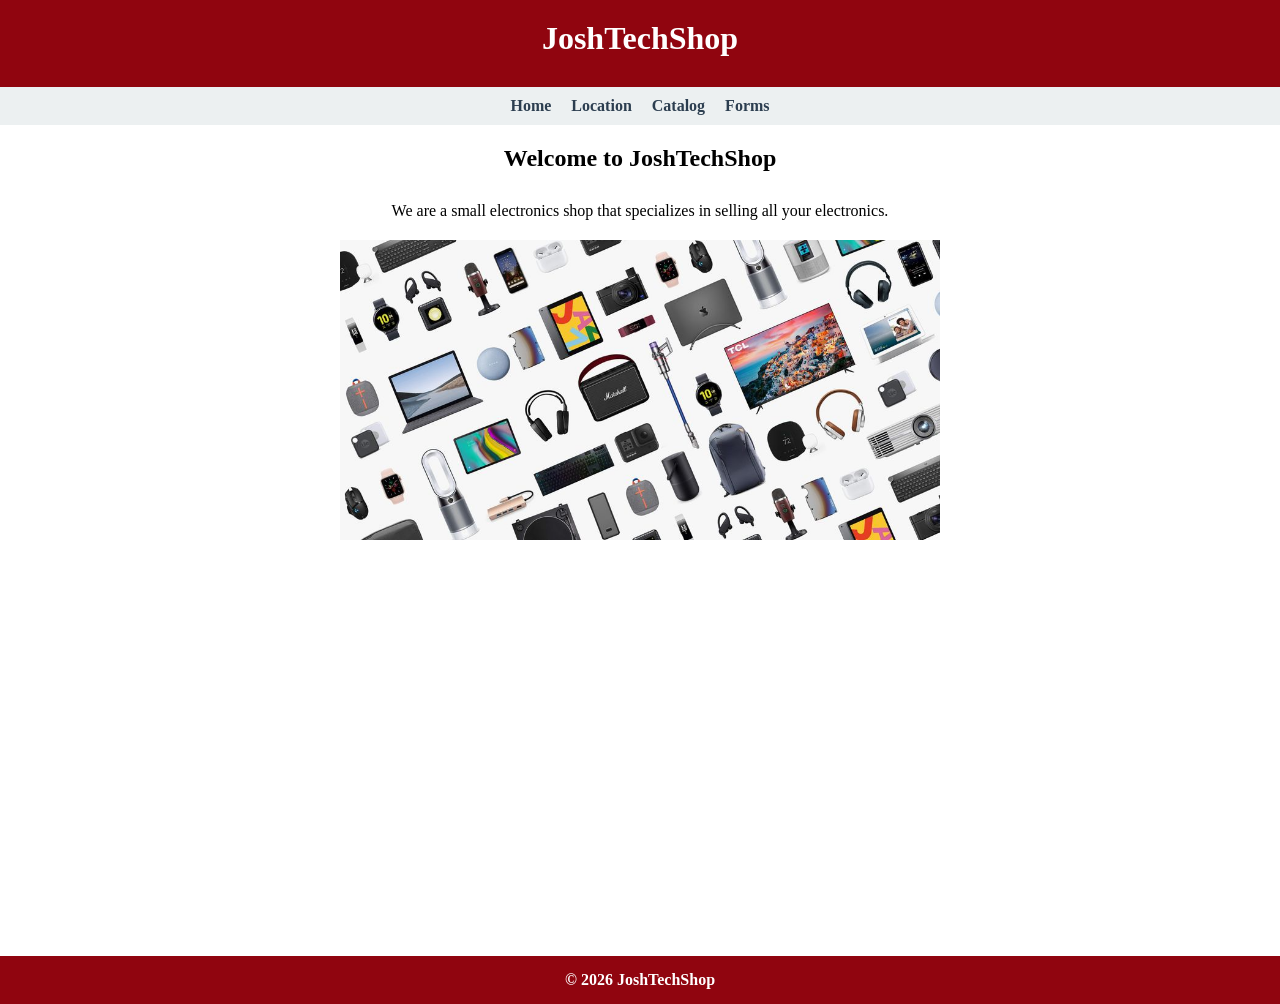
<file: index.html>
<!-- 
    Developer: Joshua Odom
    Website link: https://joshuao22.github.io/JoshTechShop/
    Source Link: https://github.com/JoshuaO22/JoshTechShop
-->
<!DOCTYPE html>
<html lang="en">

<head>
    <meta charset="UTF-8">
    <meta name="viewport" content="width=device-width, initial-scale=1.0">
    <title>JoshTechShop - Electronics Shop</title>
    <link rel="stylesheet" href="./style.css">
</head>

<body>
    <header>
        <h1>JoshTechShop</h1>
    </header>

    <nav>
        <ul>
            <li><a href="./index.html">Home</a></li>
            <li><a href="./location.html">Location</a></li>
            <li><a href="./menu.html">Catalog</a></li>
            <li><a href="./form.html">Forms</a></li>
        </ul>
    </nav>

    <main>
        <h2>Welcome to JoshTechShop</h2>
        <p>We are a small electronics shop that specializes in selling all your electronics.</p>
        <img src="./images/electronics.jpg" alt="Electronics">
        <br>
        <iframe width="600" height="337" src="https://www.youtube.com/embed/bxqPUb-1LlA"
            title="Consumer Electronics Industry Overview -  Introduction" frameborder="0"
            allow="accelerometer; autoplay; clipboard-write; encrypted-media; gyroscope; picture-in-picture; web-share"
            referrerpolicy="strict-origin-when-cross-origin" allowfullscreen>
        </iframe>
    </main>

    <footer>
        <p>&copy; 2026 JoshTechShop</p>
    </footer>
</body>

</html>
</file>
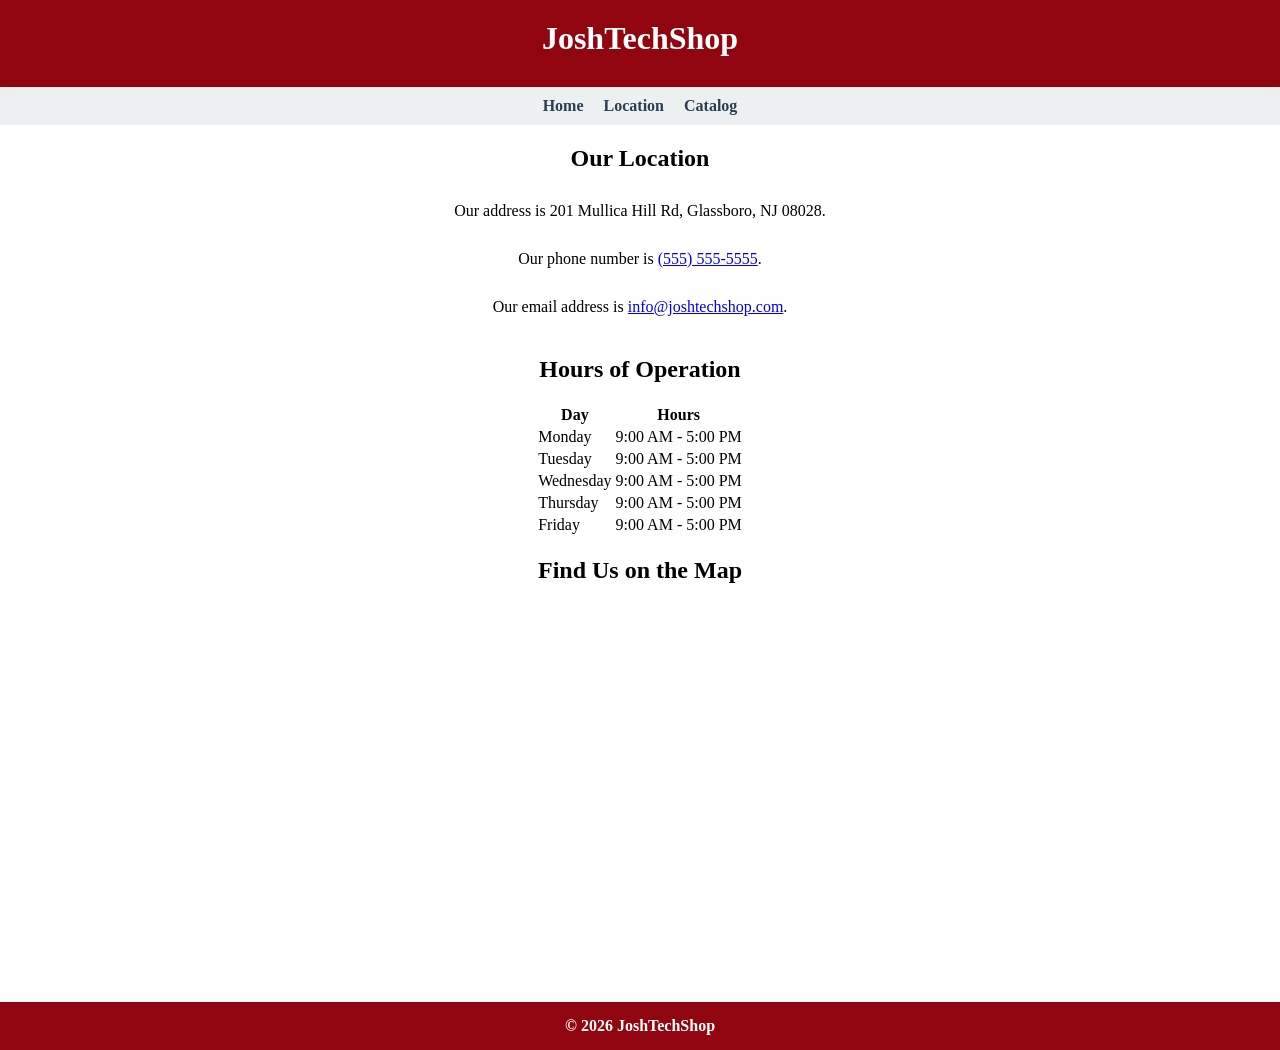
<file: location/index.html>
<!--
    Create a contact /location webpage for the business of your choice. The contact page
    should contain:
    1. A business address
    2. A Phone number
    3. Hours of operation
    4. An email address
    5. Any other important operational information
 -->
<!DOCTYPE html>
<html lang="en">

<head>
    <meta charset="UTF-8">
    <meta name="viewport" content="width=device-width, initial-scale=1.0">
    <title>Location - JoshTechShop</title>
    <link rel="stylesheet" href="../style.css">
</head>

<body>
    <header>
        <h1>JoshTechShop</h1>
    </header>

    <nav>
        <ul>
            <li><a href="../index.html">Home</a></li>
            <li><a href="./index.html">Location</a></li>
            <li><a href="../menu/index.html">Catalog</a></li>
        </ul>
    </nav>

    <main>
        <h2>Our Location</h2>
        <p>Our address is 201 Mullica Hill Rd, Glassboro, NJ 08028.</p>
        <p>Our phone number is <a href="tel:5555555555">(555) 555-5555</a>.</p>
        <p>Our email address is <a href="mailto:info@joshtechshop.com">info@joshtechshop.com</a>.</p>
        <h2>Hours of Operation</h2>
        <table>
            <tr>
                <th>Day</th>
                <th>Hours</th>
            </tr>
            <tr>
                <td>Monday</td>
                <td>9:00 AM - 5:00 PM</td>
            </tr>
            <tr>
                <td>Tuesday</td>
                <td>9:00 AM - 5:00 PM</td>
            </tr>
            <tr>
                <td>Wednesday</td>
                <td>9:00 AM - 5:00 PM</td>
            </tr>
            <tr>
                <td>Thursday</td>
                <td>9:00 AM - 5:00 PM</td>
            </tr>
            <tr>
                <td>Friday</td>
                <td>9:00 AM - 5:00 PM</td>
            </tr>
        </table>
        <h2>Find Us on the Map</h2>
        <iframe
            src="https://www.google.com/maps/embed?pb=!1m18!1m12!1m3!1d877.0379385980774!2d-75.11995026926954!3d39.71013444293154!2m3!1f0!2f0!3f0!3m2!1i1024!2i768!4f13.1!3m3!1m2!1s0x89c6d7a7c2aa9ebb%3A0xd2e8378638e82837!2sRobinson%20Hall!5e0!3m2!1sen!2sus!4v1780005271084!5m2!1sen!2sus"
            width="600" height="450" style="border:0;" allowfullscreen="" loading="lazy"
            referrerpolicy="no-referrer-when-downgrade">
        </iframe>
    </main>

    <footer>
        <p>&copy; 2026 JoshTechShop</p>
    </footer>
</body>

</html>
</file>
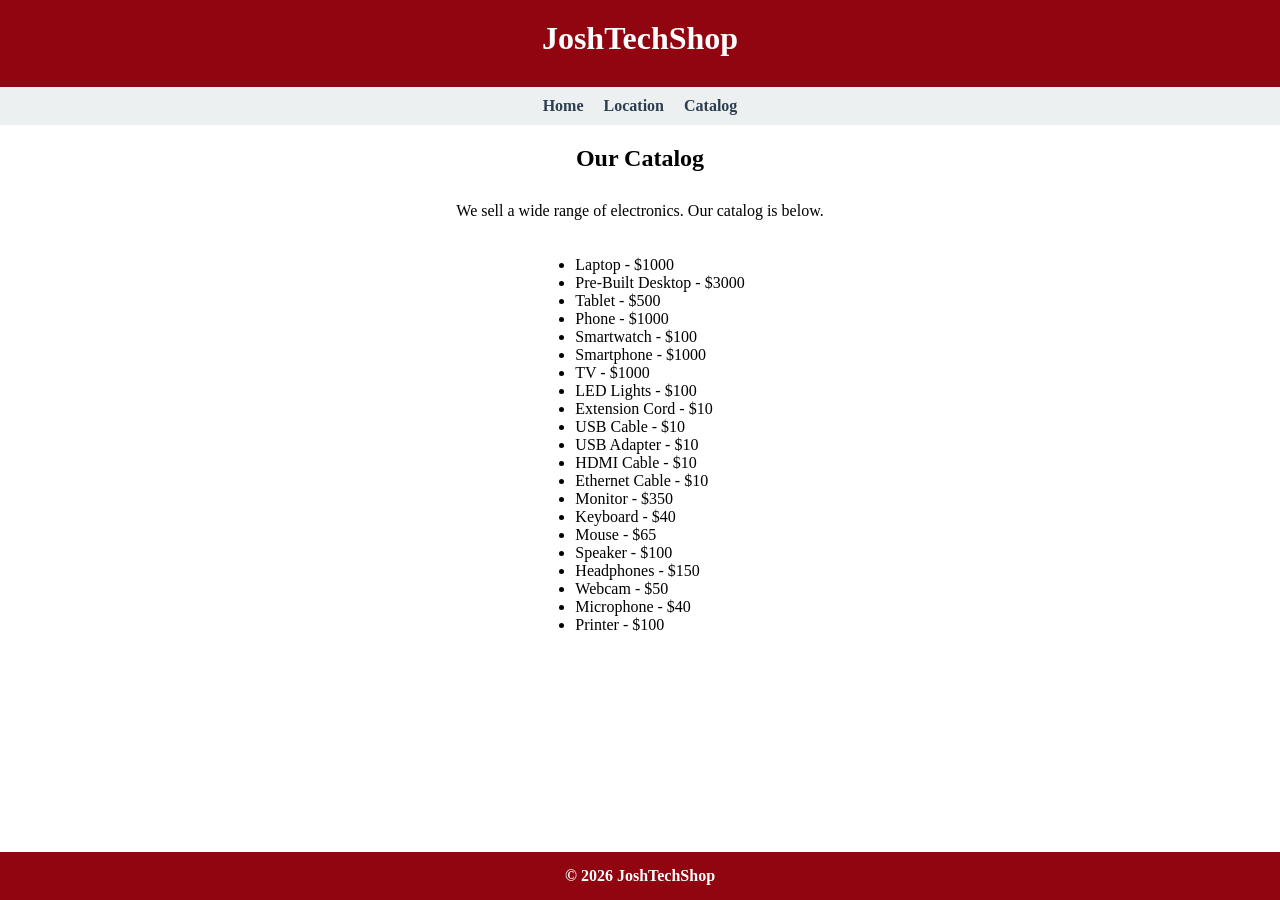
<file: menu/index.html>
<!--
    Create a list of items for sale along with their prices. This page or pages should show
    different categories of items for sale to give potential customers an idea of things they
    can purchase and what the cost of each item is
 -->
<!DOCTYPE html>
<html lang="en">

<head>
    <meta charset="UTF-8">
    <meta name="viewport" content="width=device-width, initial-scale=1.0">
    <title>Catalog - JoshTechShop</title>
    <link rel="stylesheet" href="../style.css">
</head>

<body>
    <header>
        <h1>JoshTechShop</h1>
    </header>

    <nav>
        <ul>
            <li><a href="../index.html">Home</a></li>
            <li><a href="../location/index.html">Location</a></li>
            <li><a href="./index.html">Catalog</a></li>
        </ul>
    </nav>

    <main>
        <h2>Our Catalog</h2>
        <p>We sell a wide range of electronics. Our catalog is below.</p>
        <ul>
            <li>Laptop - $1000</li>
            <li>Pre-Built Desktop - $3000</li>
            <li>Tablet - $500</li>
            <li>Phone - $1000</li>
            <li>Smartwatch - $100</li>
            <li>Smartphone - $1000</li>
            <li>TV - $1000</li>
            <li>LED Lights - $100</li>
            <li>Extension Cord - $10</li>
            <li>USB Cable - $10</li>
            <li>USB Adapter - $10</li>
            <li>HDMI Cable - $10</li>
            <li>Ethernet Cable - $10</li>
            <li>Monitor - $350</li>
            <li>Keyboard - $40</li>
            <li>Mouse - $65</li>
            <li>Speaker - $100</li>
            <li>Headphones - $150</li>
            <li>Webcam - $50</li>
            <li>Microphone - $40</li>
            <li>Printer - $100</li>
        </ul>
    </main>
    <footer>
        <p>&copy; 2026 JoshTechShop</p>
    </footer>
</body>

</html>
</file>
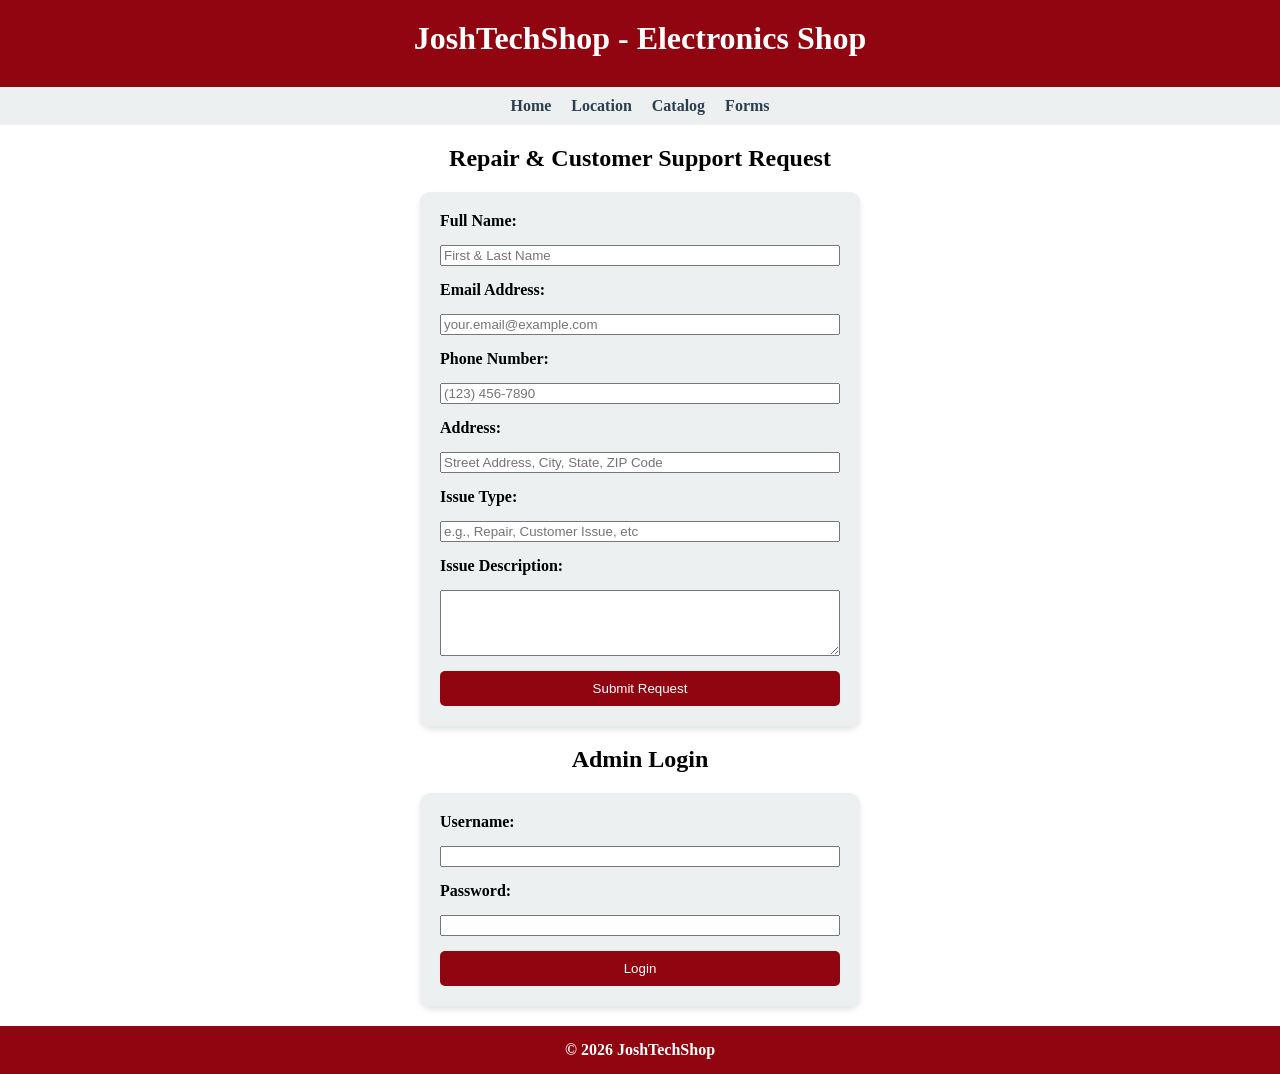
<file: form.html>
<!-- 
    Developer: Joshua Odom
    Website link: https://joshuao22.github.io/JoshTechShop/
    Source Link: https://github.com/JoshuaO22/JoshTechShop
-->
<!DOCTYPE html>
<html lang="en">

<head>
    <meta charset="UTF-8">
    <meta name="viewport" content="width=device-width, initial-scale=1.0">
    <title>Forms - Repair & Maintenance</title>
    <link rel="stylesheet" href="./style.css">
    <script src="./script.js" defer></script>
</head>

<body>
    <header>
        <h1>JoshTechShop - Electronics Shop</h1>
    </header>
    <nav>
        <ul>
            <li><a href="./index.html">Home</a></li>
            <li><a href="./location.html">Location</a></li>
            <li><a href="./menu.html">Catalog</a></li>
            <li><a href="./form.html">Forms</a></li>
        </ul>
    </nav>
    <main class="container">
        <h2>Repair & Customer Support Request</h2>
        <form id="request-form">
            <label for="name">Full Name:</label>
            <input type="text" id="name" name="name" placeholder="First & Last Name" required>
            <label for="email">Email Address:</label>
            <input type="email" id="email" name="email" placeholder="your.email@example.com" required>
            <label for="phone">Phone Number:</label>
            <input type="tel" id="phone" name="phone" placeholder="(123) 456-7890" required>
            <label for="address">Address:</label>
            <input type="text" id="address" name="address" placeholder="Street Address, City, State, ZIP Code" required>
            <label for="issue-type">Issue Type:</label>
            <input type="text" id="issue-type" list="issue-types" name="issue-type"
                placeholder="e.g., Repair, Customer Issue, etc" required>
            <datalist id="issue-types">
                <option value="Repair">
                <option value="Customer Issue">
                <option value="Other">
            </datalist>
            <label for="description">Issue Description:</label>
            <textarea id="description" name="description" rows="4" required></textarea>
            <button type="submit">Submit Request</button>
        </form>

        <h2>Admin Login</h2>
        <form id="admin-login-form">
            <label for="username">Username:</label>
            <input type="text" id="username" name="username" required>
            <label for="password">Password:</label>
            <input type="password" id="password" name="password" required>
            <button type="submit">Login</button>
        </form>
    </main>
    <footer>
        <p>&copy; 2026 JoshTechShop</p>
    </footer>
</body>

</html>
</file>
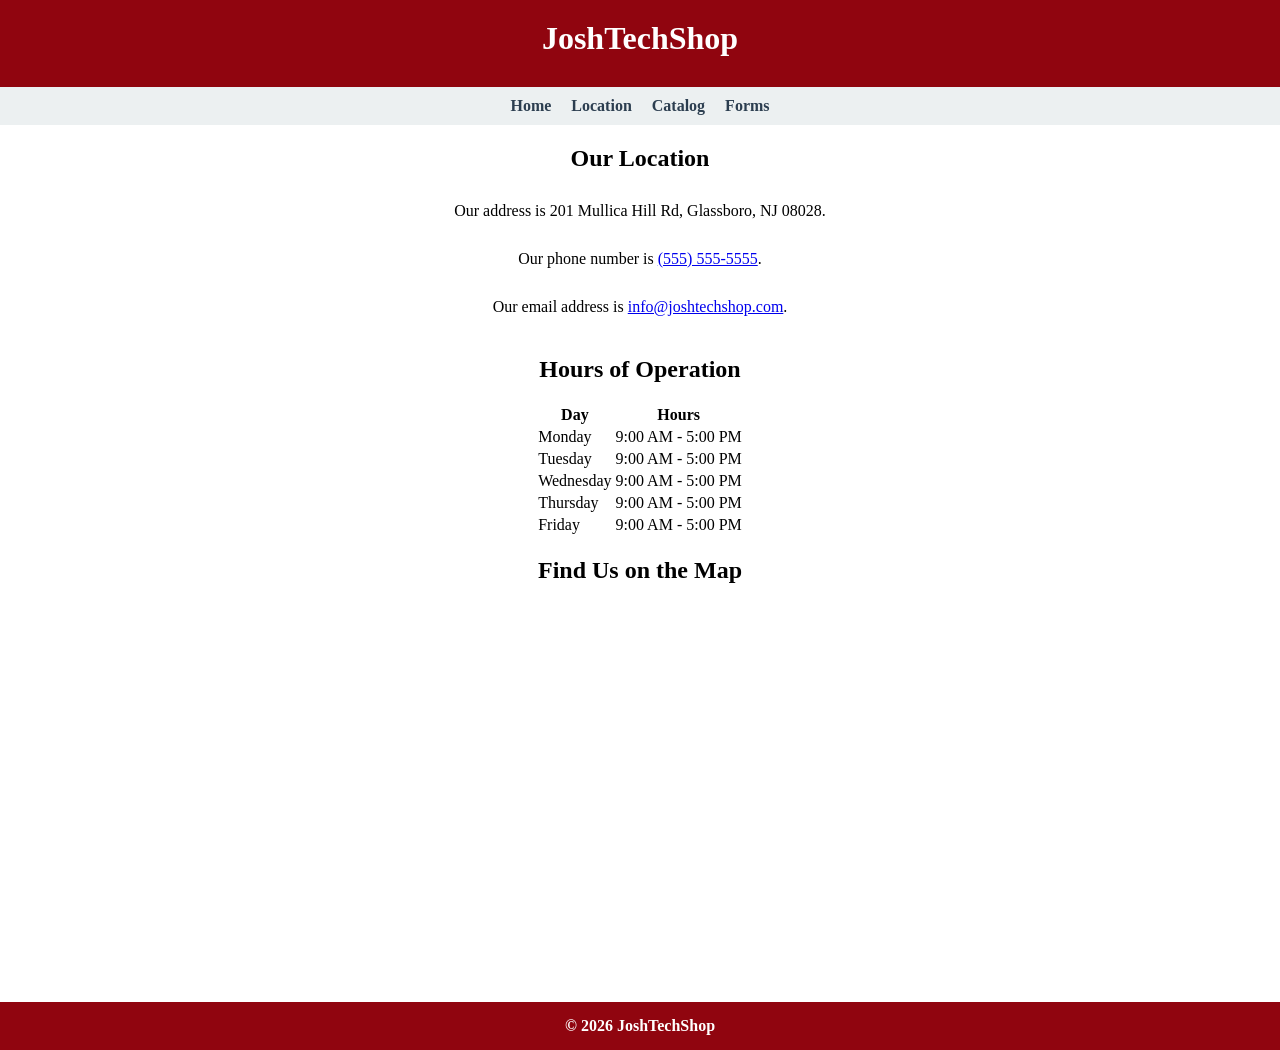
<file: location.html>
<!-- 
    Developer: Joshua Odom
    Website link: https://joshuao22.github.io/JoshTechShop/
    Source Link: https://github.com/JoshuaO22/JoshTechShop
-->
<!DOCTYPE html>
<html lang="en">

<head>
    <meta charset="UTF-8">
    <meta name="viewport" content="width=device-width, initial-scale=1.0">
    <title>Location - JoshTechShop</title>
    <link rel="stylesheet" href="./style.css">
</head>

<body>
    <header>
        <h1>JoshTechShop</h1>
    </header>

    <nav>
        <ul>
            <li><a href="./index.html">Home</a></li>
            <li><a href="./location.html">Location</a></li>
            <li><a href="./menu.html">Catalog</a></li>
            <li><a href="./form.html">Forms</a></li>
        </ul>
    </nav>

    <main>
        <h2>Our Location</h2>
        <p>Our address is 201 Mullica Hill Rd, Glassboro, NJ 08028.</p>
        <p>Our phone number is <a href="tel:5555555555">(555) 555-5555</a>.</p>
        <p>Our email address is <a href="mailto:info@joshtechshop.com">info@joshtechshop.com</a>.</p>
        <h2>Hours of Operation</h2>
        <table>
            <tr>
                <th>Day</th>
                <th>Hours</th>
            </tr>
            <tr>
                <td>Monday</td>
                <td>9:00 AM - 5:00 PM</td>
            </tr>
            <tr>
                <td>Tuesday</td>
                <td>9:00 AM - 5:00 PM</td>
            </tr>
            <tr>
                <td>Wednesday</td>
                <td>9:00 AM - 5:00 PM</td>
            </tr>
            <tr>
                <td>Thursday</td>
                <td>9:00 AM - 5:00 PM</td>
            </tr>
            <tr>
                <td>Friday</td>
                <td>9:00 AM - 5:00 PM</td>
            </tr>
        </table>
        <h2>Find Us on the Map</h2>
        <iframe
            src="https://www.google.com/maps/embed?pb=!1m18!1m12!1m3!1d877.0379385980774!2d-75.11995026926954!3d39.71013444293154!2m3!1f0!2f0!3f0!3m2!1i1024!2i768!4f13.1!3m3!1m2!1s0x89c6d7a7c2aa9ebb%3A0xd2e8378638e82837!2sRobinson%20Hall!5e0!3m2!1sen!2sus!4v1780005271084!5m2!1sen!2sus"
            width="600" height="450" style="border:0;" allowfullscreen="" loading="lazy"
            referrerpolicy="no-referrer-when-downgrade">
        </iframe>
    </main>

    <footer>
        <p>&copy; 2026 JoshTechShop</p>
    </footer>
</body>

</html>
</file>
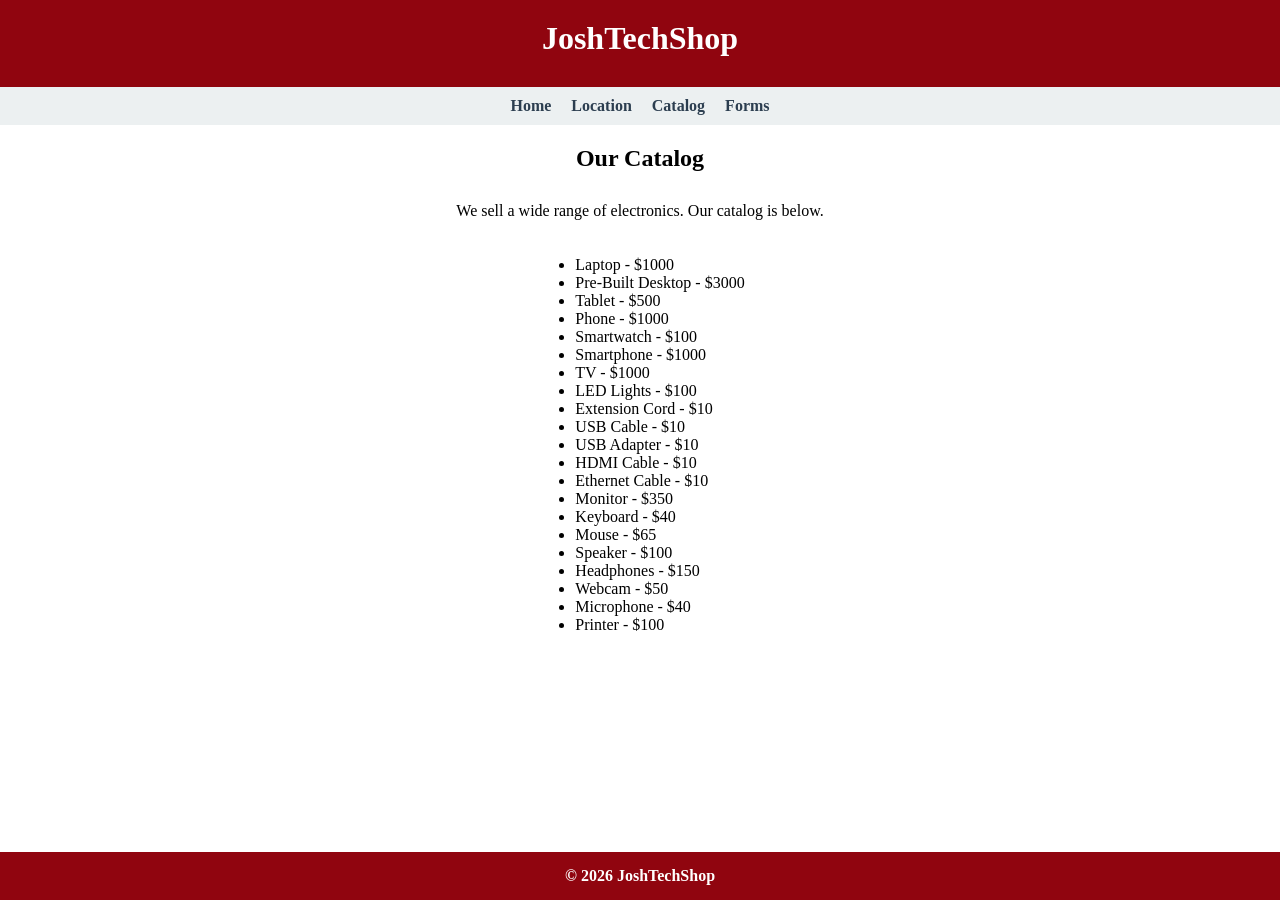
<file: menu.html>
<!-- 
    Developer: Joshua Odom
    Website link: https://joshuao22.github.io/JoshTechShop/
    Source Link: https://github.com/JoshuaO22/JoshTechShop
-->
<!DOCTYPE html>
<html lang="en">

<head>
    <meta charset="UTF-8">
    <meta name="viewport" content="width=device-width, initial-scale=1.0">
    <title>Catalog - JoshTechShop</title>
    <link rel="stylesheet" href="./style.css">
</head>

<body>
    <header>
        <h1>JoshTechShop</h1>
    </header>

    <nav>
        <ul>
            <li><a href="./index.html">Home</a></li>
            <li><a href="./location.html">Location</a></li>
            <li><a href="./menu.html">Catalog</a></li>
            <li><a href="./form.html">Forms</a></li>
        </ul>
    </nav>

    <main>
        <h2>Our Catalog</h2>
        <p>We sell a wide range of electronics. Our catalog is below.</p>
        <ul>
            <li>Laptop - $1000</li>
            <li>Pre-Built Desktop - $3000</li>
            <li>Tablet - $500</li>
            <li>Phone - $1000</li>
            <li>Smartwatch - $100</li>
            <li>Smartphone - $1000</li>
            <li>TV - $1000</li>
            <li>LED Lights - $100</li>
            <li>Extension Cord - $10</li>
            <li>USB Cable - $10</li>
            <li>USB Adapter - $10</li>
            <li>HDMI Cable - $10</li>
            <li>Ethernet Cable - $10</li>
            <li>Monitor - $350</li>
            <li>Keyboard - $40</li>
            <li>Mouse - $65</li>
            <li>Speaker - $100</li>
            <li>Headphones - $150</li>
            <li>Webcam - $50</li>
            <li>Microphone - $40</li>
            <li>Printer - $100</li>
        </ul>
    </main>
    <footer>
        <p>&copy; 2026 JoshTechShop</p>
    </footer>
</body>

</html>
</file>
<file: style.css>
/* 
    Developer: Joshua Odom
    Website link: https://joshuao22.github.io/JoshTechShop/
    Source Link: https://github.com/JoshuaO22/JoshTechShop
*/
body {
    margin: 0;
    padding: 0;
    display: flex;
    flex-direction: column;
    min-height: 100dvh;
    /* makes page as tall as viewpoint (browser window) */
    background-color: #90050f;
}

header {
    background-color: #90050f;
    color: white;
    padding: 20px;
    text-align: center;
}

header h1 {
    margin: 0 0 10px 0;
}

nav {
    background-color: #ecf0f1;
    padding: 10px 20px;
    align-items: center;
    display: flex;
    flex-direction: column;
    box-shadow: 0 4px 6px rgba(0, 0, 0, 0.1);
}

nav ul {
    list-style: none;
    /* remove bullet points from list */
    margin: 0;
    padding: 0;
    display: flex;
    gap: 20px;
}

nav a {
    color: #2c3e50;
    text-decoration: none;
    /* remove underline from links */
    font-weight: bold;
}

nav a:hover {
    text-decoration: underline;
    /* underline link on hover */
}

main {
    margin: 0 0;
    padding-bottom: 20px;
    /* centers */
    flex: 1;
    /* grow main's container to fill page so footer is at the bottom */
    display: flex;
    flex-direction: column;
    align-items: center;
    background-color: white;
}

main h2 {
    margin-top: 20px;
    margin-bottom: 20px;
}

main p {
    margin: 10px 0 20px 0;
    text-align: center;
}

main img {
    max-width: 100%;
    max-height: 300px;
    height: auto;
}

main iframe {
    margin: 20px 0;
    max-width: 100%;
    height: auto;
    aspect-ratio: 16/9;
    /* 16:9 aspect ratio for YouTube videos */
}

main form {
    background-color: #ecf0f1;
    padding: 20px;
    border-radius: 10px;
    box-shadow: 0 4px 6px rgba(0, 0, 0, 0.1);
    display: flex;
    flex-direction: column;
    gap: 15px;
    width: 100%;
    max-width: 400px;
    font-weight: bold;
}

main button {
    background-color: #90050f;
    color: white;
    border: none;
    padding: 10px;
    border-radius: 5px;
    cursor: pointer;
}

main button:hover {
    background-color: #70040b;
    transform: scale(1.05);
    transition: transform 0.2s;
}

footer {
    background-color: #90050f;
    text-align: center;
    padding: 15px;
}

footer p {
    margin: 0;
    color: #ffffff;
    font-weight: bold;
}

/* Mobile Responsive Design */
@media (max-width: 768px) {

    /* Stack menu columns vertically */
    nav ul {
        flex-direction: column;
        gap: 20px;
    }

    /* Header layout for phones */
    header {
        flex-direction: column;
        text-align: center;
        padding: 20px;
    }

    /* Smaller logos on mobile */
    header h1 {
        margin-bottom: 10px;
    }

    /* Navigation links stack nicely */
    nav a {
        display: block;
        margin: 0 0;
        text-align: center;
        font-size: 32px;
    }

    /* Slightly smaller menu text */
    main ul li {
        font-size: 16px;
    }

    main form {
        padding-right: 0;
        padding-left: 0;
    }
}
</file>
